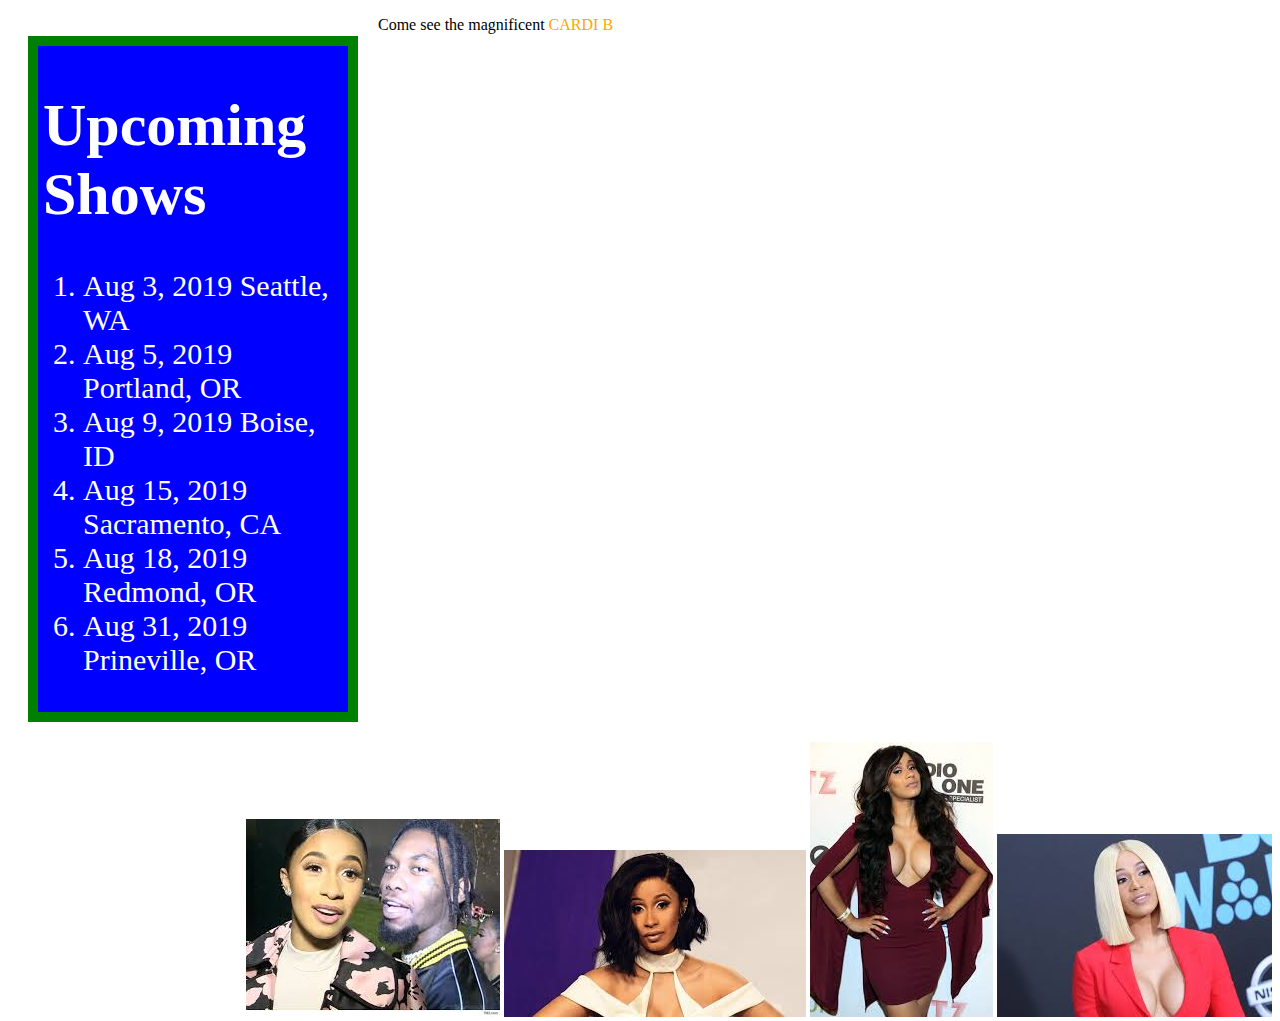
<file: index.html>
<!DOCTYPE html>
<html>
  <head>
    <meta charset="utf-8">
    <link href="css/styles.css" rel="stylesheet" type="text/css">
    <title>Cardi B</title>
  </head>

  <body>

    <div class="sidebar">
      <h1>Upcoming Shows</h1>
      <ol>
          <li>Aug 3, 2019 Seattle, WA</li>
          <li>Aug 5, 2019 Portland, OR</li>
          <li>Aug 9, 2019 Boise, ID</li>
          <li>Aug 15, 2019 Sacramento, CA</li>
          <li>Aug 18, 2019 Redmond, OR</li>
          <li>Aug 31, 2019 Prineville, OR</li>
      </ol>
    </div>

    <p>Come see the magnificent <span class="bright">CARDI B</span></p>
   <div class="cardi">
     <img src="img/cardi1.jpeg" alt="cardi and quaavo">
     <img src="img/cardi2.jpeg" alt="cardi and quaavo 2">
     <img src="img/cardi3.jpeg" alt="cardi's breasts">
     <img src="img/cardi4.jpeg"  alt="more of cardi's breasts">
   </div>
  </body>
</html>
</file>
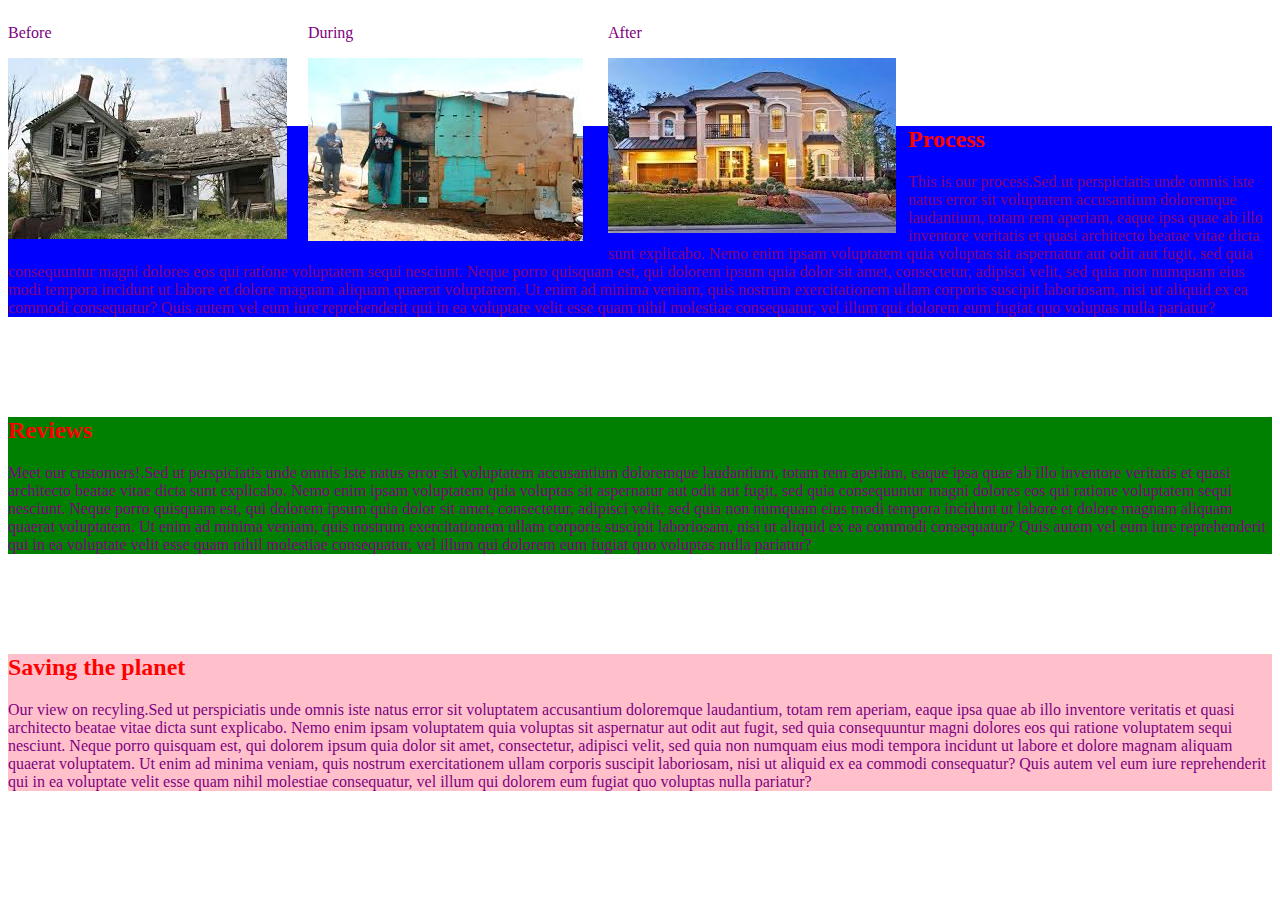
<file: designer.html>
<!DOCTYPE html>
<html>
  <head>
    <link href="css/designs.css" rel="stylesheet" type="text/css">
    <meta charset="utf-8">
    <title>Interior Design</title>
  </head>

  <body>
  <div class="column">
    <p>Before</p>
    <img src="img/before.jpeg" alt="before pic">
  </div>
  <div class="column">
    <p>During</p>
    <img src="img/during.jpeg" alt="during pic">
  </div>
  <div class="column">
    <p>After</p>
    <img src="img/after.jpeg" alt="after pic">
  </div>
  <br>
  <div class="margin" id="column1">
    <h2>Process</h2>
    <p>This is our process.Sed ut perspiciatis unde omnis iste natus error sit voluptatem accusantium doloremque laudantium, totam rem aperiam, eaque ipsa quae ab illo inventore veritatis et quasi architecto beatae vitae dicta sunt explicabo. Nemo enim ipsam voluptatem quia voluptas sit aspernatur aut odit aut fugit, sed quia consequuntur magni dolores eos qui ratione voluptatem sequi nesciunt. Neque porro quisquam est, qui dolorem ipsum quia dolor sit amet, consectetur, adipisci velit, sed quia non numquam eius modi tempora incidunt ut labore et dolore magnam aliquam quaerat voluptatem. Ut enim ad minima veniam, quis nostrum exercitationem ullam corporis suscipit laboriosam, nisi ut aliquid ex ea commodi consequatur? Quis autem vel eum iure reprehenderit qui in ea voluptate velit esse quam nihil molestiae consequatur, vel illum qui dolorem eum fugiat quo voluptas nulla pariatur?</p>
  </div>

  <div class="margin" id="column2">
    <h2>Reviews</h2>
    <p>Meet our customers!.Sed ut perspiciatis unde omnis iste natus error sit voluptatem accusantium doloremque laudantium, totam rem aperiam, eaque ipsa quae ab illo inventore veritatis et quasi architecto beatae vitae dicta sunt explicabo. Nemo enim ipsam voluptatem quia voluptas sit aspernatur aut odit aut fugit, sed quia consequuntur magni dolores eos qui ratione voluptatem sequi nesciunt. Neque porro quisquam est, qui dolorem ipsum quia dolor sit amet, consectetur, adipisci velit, sed quia non numquam eius modi tempora incidunt ut labore et dolore magnam aliquam quaerat voluptatem. Ut enim ad minima veniam, quis nostrum exercitationem ullam corporis suscipit laboriosam, nisi ut aliquid ex ea commodi consequatur? Quis autem vel eum iure reprehenderit qui in ea voluptate velit esse quam nihil molestiae consequatur, vel illum qui dolorem eum fugiat quo voluptas nulla pariatur?</p>
  </div>

  <div class="margin" id="column3">
    <h2>Saving the planet</h2>
    <p>Our view on recyling.Sed ut perspiciatis unde omnis iste natus error sit voluptatem accusantium doloremque laudantium, totam rem aperiam, eaque ipsa quae ab illo inventore veritatis et quasi architecto beatae vitae dicta sunt explicabo. Nemo enim ipsam voluptatem quia voluptas sit aspernatur aut odit aut fugit, sed quia consequuntur magni dolores eos qui ratione voluptatem sequi nesciunt. Neque porro quisquam est, qui dolorem ipsum quia dolor sit amet, consectetur, adipisci velit, sed quia non numquam eius modi tempora incidunt ut labore et dolore magnam aliquam quaerat voluptatem. Ut enim ad minima veniam, quis nostrum exercitationem ullam corporis suscipit laboriosam, nisi ut aliquid ex ea commodi consequatur? Quis autem vel eum iure reprehenderit qui in ea voluptate velit esse quam nihil molestiae consequatur, vel illum qui dolorem eum fugiat quo voluptas nulla pariatur?</p>
  </div>
  </body>

</html>
</file>
<file: css/styles.css>
.sidebar {
  color: white;
  font-size: 30px;
  float: left;
  width: 300px;
  border: 10px solid green;
  padding: 5px;
  margin: 20px;
  background-color: blue;
}

.cardi {
  float: right;
}

.bright {
  color: orange;
  text-size: 100px;
}
</file>
<file: css/designs.css>
.column {
  width: 300px;
  float: left;
}

.margin {
  color: red;
  margin-top: 100px;
  margin-bottom: 20px;
}

#column1 {
  background-color: blue;
}

#column2 {
  background-color: green;
}

#column3 {
  background-color: pink;
}

div p {
  color: purple;
}
</file>
